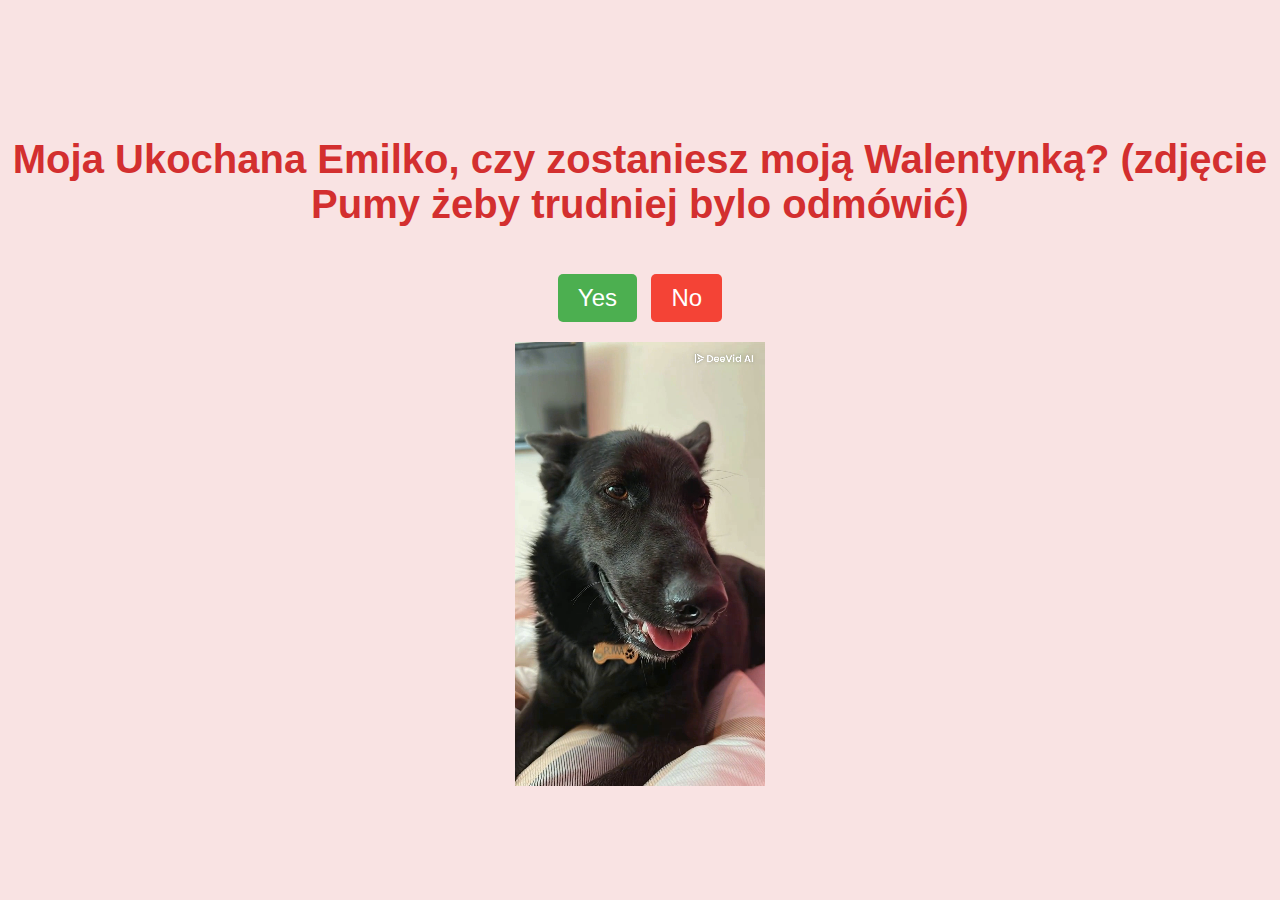
<file: index.html>
<!DOCTYPE html>
<html lang="en">
<head>
    <meta charset="UTF-8">
    <meta name="viewport" content="width=device-width, initial-scale=1.0">
    <title>Moja Ukochana Emilko, czy zostaniesz moją Walentynką? (zdjęcie Pumy żeby trudniej bylo odmówić)</title>
    <link rel="stylesheet" href="styles.css">
</head>
<body>
    <div class="container">
        <h1>Moja Ukochana Emilko, czy zostaniesz moją Walentynką? (zdjęcie Pumy żeby trudniej bylo odmówić)</h1>
        <div class="buttons">
            <button class="yes-button" onclick="handleYesClick()">Yes</button>
            <button class="no-button" onclick="handleNoClick()">No</button>
        </div>
        <div class="gif_container">
            <video autoplay loop muted playsinline>
                <source src="watermarked-2d38bfeb-9517-48e1-8684-b8e411ef9b37.mp4" type="video/mp4">
            </video>
        </div>
    </div>
    <script src="script.js"></script>
</body>
</html>
</file>
<file: styles.css>
body {
    display: flex;
    justify-content: center;
    align-items: center;
    height: 100vh;
    margin: 0;
    background-color: #f9e3e3;
    font-family: 'Arial', sans-serif;
    flex-direction: column;
  }
  
  .container {
    text-align: center;
  }
  
  h1 {
    font-size: 2.5em;
    color: #d32f2f;
  }
  
  .buttons {
    margin-top: 20px;
  }
  
  .yes-button {
    font-size: 1.5em;
    padding: 10px 20px;
    margin-right: 10px;
    background-color: #4caf50;
    color: white;
    border: none;
    border-radius: 5px;
    cursor: pointer;
  }
  
  .no-button {
    font-size: 1.5em;
    padding: 10px 20px;
    background-color: #f44336;
    color: white;
    border: none;
    border-radius: 5px;
    cursor: pointer;
  }
  
  .gif_container video {
    width: 250px;      /* ← zmniejsza zdjęcie */
    max-width: 100%;
    height: auto;      /* zachowuje proporcje */
    margin-top: 20px;
  }
  .container {
    display: flex;
    flex-direction: column;
    align-items: center;
}
</file>
